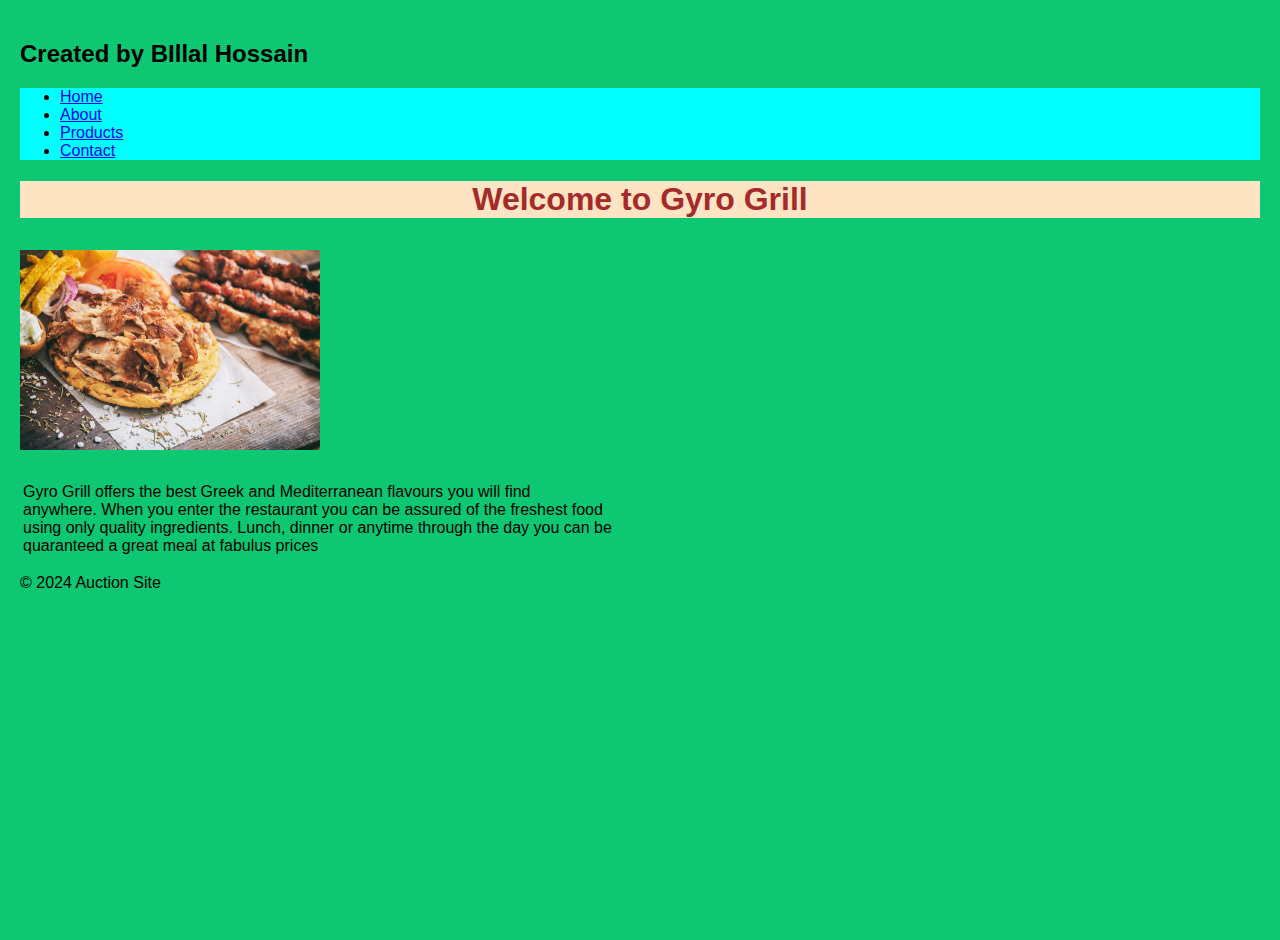
<file: index.html>
<!-- index.html -->
<!DOCTYPE html>
<html>
<head>
    <meta charset="UTF-8" />
    <meta name="viewport" content="width=device-width, initial-scale=1.0" />
    <title> Home</title>
    <link rel="stylesheet" href="style.css">
</head>
<body>
  <h2>Created by BIllal Hossain</h2>

    <nav>
    
        <ul>
            <li><a href="#" class="current">Home</a></li>
            <li><a href="about.html">About</a></li>
            <li><a href="products.html">Products</a></li>
            <li><a href="contact.html">Contact</a></li>
        </ul>
    </nav>
    <section>
        <h1>Welcome to Gyro Grill</h1>

    </section>
   <div>
                <img src="HomeHeader.jpg" alt="home">
    
          </div>
    
    <table>
        <tr>
          <td>
    <p>Gyro Grill offers the best Greek and Mediterranean flavours you will find<br>
         anywhere. When you enter the restaurant you can be assured of the freshest food<br>
         using only quality ingredients. Lunch, dinner or anytime through the day you can be <br>
         quaranteed a great meal at fabulus prices</p>
        </td>
    </tr>
  </table>
 
    
    <!-- Other content specific to the home page -->
    <!-- Include images, forms, etc. -->
    <footer>© 2024 Auction Site</footer>


</body>
<script src="script.js"></script>
</html>
</file>
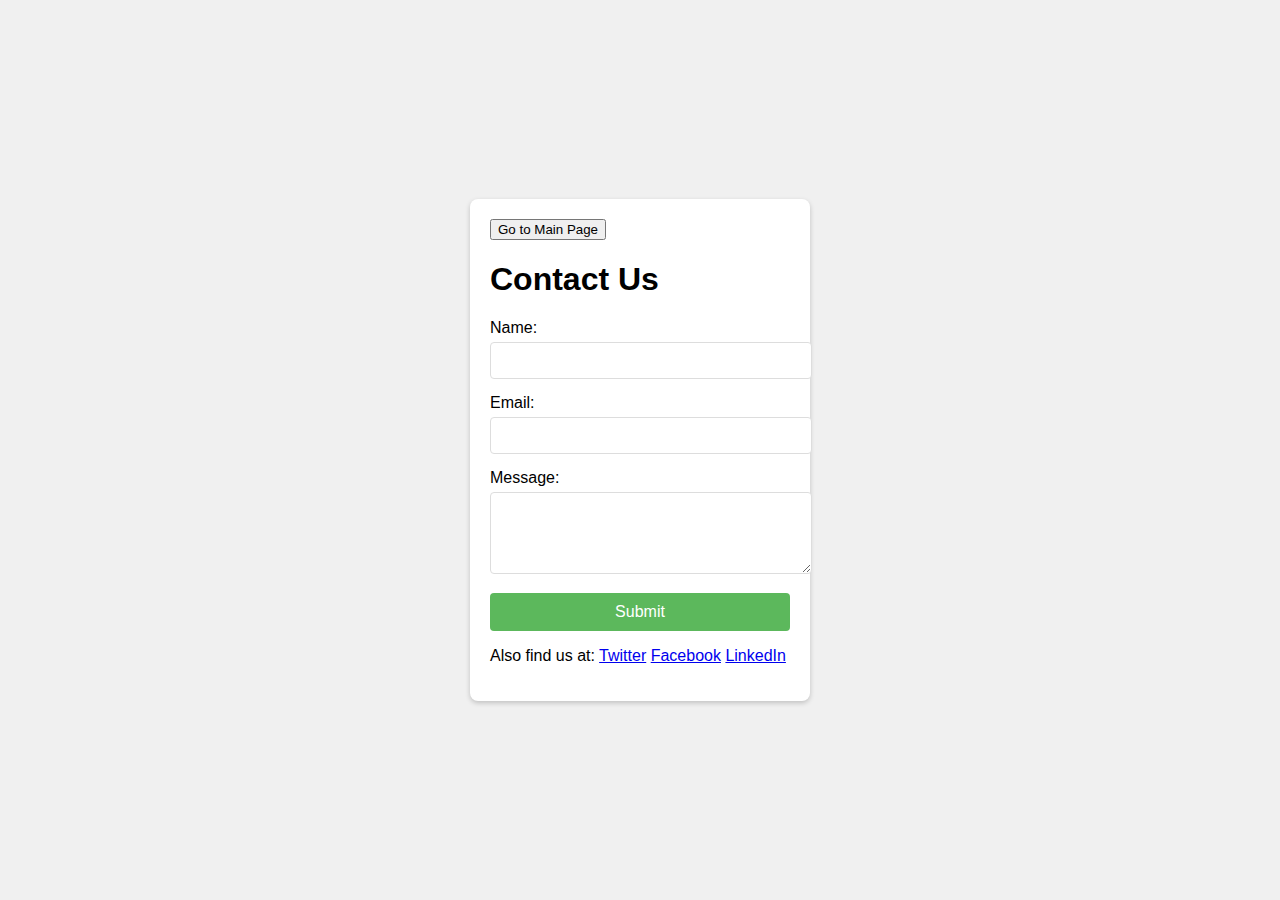
<file: contact.html>
<!DOCTYPE html>
<html>
<head>
    <title>Auction Site Form</title>
</head>
<body>
    <link rel="stylesheet" href="style4.css">
    
    

    
    <div class="contact-form">
      <button onclick="goToMainPage()">Go to Main Page</button>
        <div class="form-group">
            <h1>Contact Us</h1>
          <label for="name">Name:</label>
          <input type="text" id="name" name="name" required>
        </div>
        <div class="form-group">
          <label for="email">Email:</label>
          <input type="email" id="email" name="email" required>
        </div>
        <div class="form-group">
          <label for="message">Message:</label>
          <textarea id="message" name="message" rows="4" required></textarea>
        </div>
        <button class="submit-button" onclick="submitForm()">Submit</button>
        <p>Also find us at:
            <a href=" https://twitter.com/">Twitter</a>
            <a href=" https://www.facebook.com/">Facebook</a>
               <a href=" https://www.linkedin.com/">LinkedIn</a>
        </p>
      </div>

</body>
<script src="script4.js"></script>
</html>
</file>
<file: style.css>
h1{
  text-align: center;
  color: brown;

}
div>img{
  width: 300px;
  height: 200px;
  padding-top: 10px;
  padding-bottom: 10px;
  

}

nav{
  background-color: aqua;
}
section{
  background-color: bisque;
}
body {
  font-family: 'Arial', sans-serif;
  background-color: #0dc773;
  margin: 10px;
  padding: 10px;
  display:block;
  
  height: 100vh;
}
</file>
<file: style4.css>
body {
    font-family: 'Arial', sans-serif;
    background-color: #f0f0f0;
    margin: 0;
    padding: 0;
    display: flex;
    justify-content: center;
    align-items: center;
    height: 100vh;
  }
  .contact-form {
    width: 300px;
    background-color: #fff;
    padding: 20px;
    border-radius: 8px;
    box-shadow: 0 2px 5px rgba(0,0,0,0.2);
  }
  .form-group {
    margin-bottom: 15px;
  }
  .form-group label {
    display: block;
    margin-bottom: 5px;
  }
  .form-group input,
  .form-group textarea {
    width: 100%;
    padding: 10px;
    border: 1px solid #ddd;
    border-radius: 4px;
  }
  .form-group textarea {
    resize: vertical;
  }
  .submit-button {
    width: 100%;
    padding: 10px;
    border: none;
    background-color: #5cb85c;
    color: white;
    font-size: 16px;
    border-radius: 4px;
    cursor: pointer;
  }
  .submit-button:hover {
    background-color: #4cae4c;
  }
</file>
